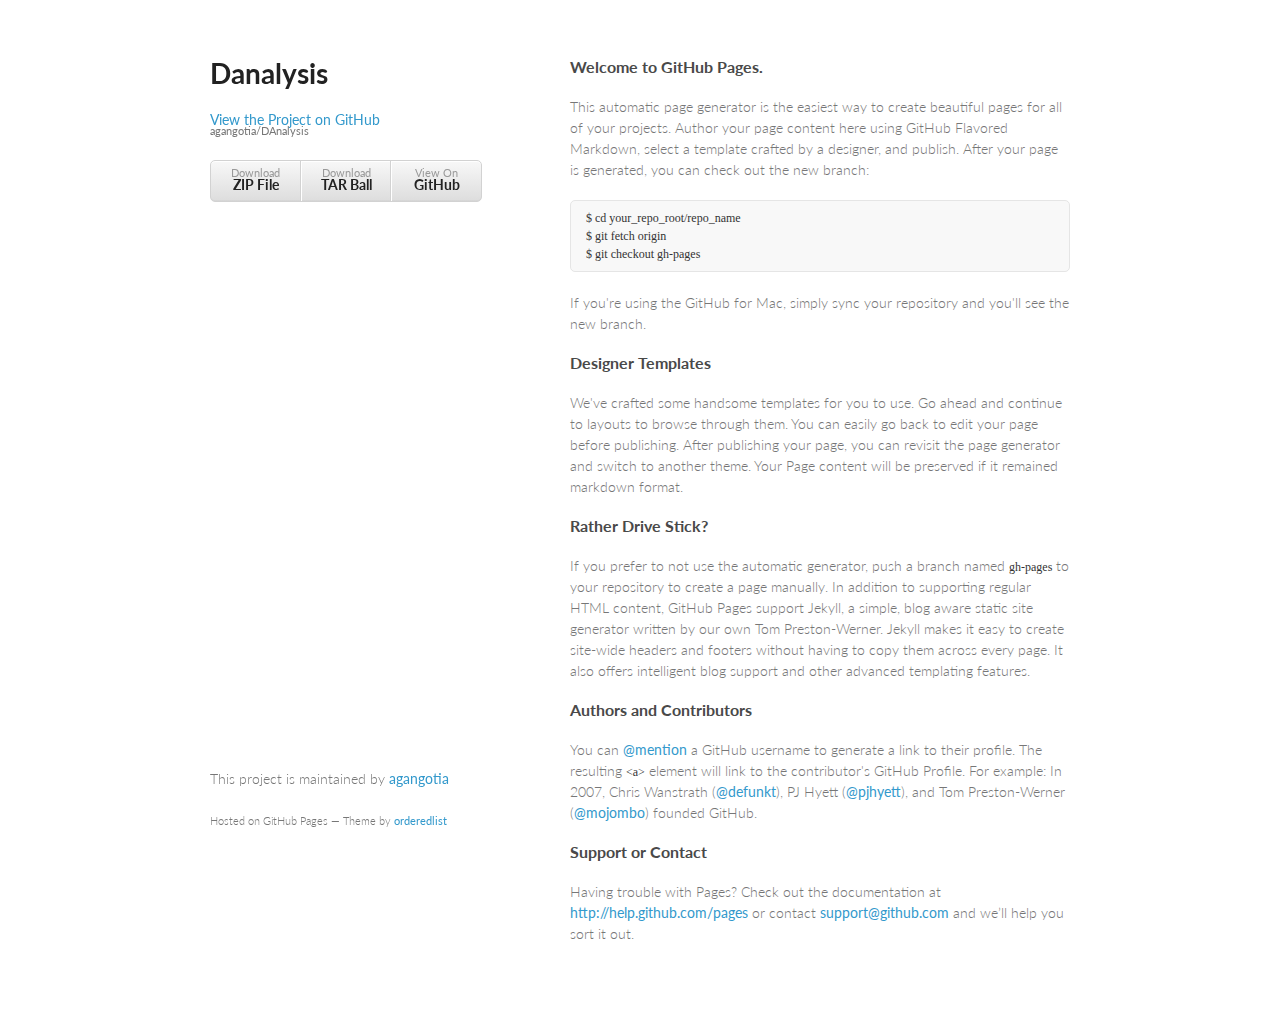
<file: index.html>
<!doctype html>
<html>
  <head>
    <meta charset="utf-8">
    <meta http-equiv="X-UA-Compatible" content="chrome=1">
    <title>Danalysis by agangotia</title>

    <link rel="stylesheet" href="stylesheets/styles.css">
    <link rel="stylesheet" href="stylesheets/pygment_trac.css">
    <meta name="viewport" content="width=device-width, initial-scale=1, user-scalable=no">
    <!--[if lt IE 9]>
    <script src="//html5shiv.googlecode.com/svn/trunk/html5.js"></script>
    <![endif]-->
  </head>
  <body>
    <div class="wrapper">
      <header>
        <h1>Danalysis</h1>
        <p></p>

        <p class="view"><a href="https://github.com/agangotia/DAnalysis">View the Project on GitHub <small>agangotia/DAnalysis</small></a></p>


        <ul>
          <li><a href="https://github.com/agangotia/DAnalysis/zipball/master">Download <strong>ZIP File</strong></a></li>
          <li><a href="https://github.com/agangotia/DAnalysis/tarball/master">Download <strong>TAR Ball</strong></a></li>
          <li><a href="https://github.com/agangotia/DAnalysis">View On <strong>GitHub</strong></a></li>
        </ul>
      </header>
      <section>
        <h3>
<a name="welcome-to-github-pages" class="anchor" href="#welcome-to-github-pages"><span class="octicon octicon-link"></span></a>Welcome to GitHub Pages.</h3>

<p>This automatic page generator is the easiest way to create beautiful pages for all of your projects. Author your page content here using GitHub Flavored Markdown, select a template crafted by a designer, and publish. After your page is generated, you can check out the new branch:</p>

<pre><code>$ cd your_repo_root/repo_name
$ git fetch origin
$ git checkout gh-pages
</code></pre>

<p>If you're using the GitHub for Mac, simply sync your repository and you'll see the new branch.</p>

<h3>
<a name="designer-templates" class="anchor" href="#designer-templates"><span class="octicon octicon-link"></span></a>Designer Templates</h3>

<p>We've crafted some handsome templates for you to use. Go ahead and continue to layouts to browse through them. You can easily go back to edit your page before publishing. After publishing your page, you can revisit the page generator and switch to another theme. Your Page content will be preserved if it remained markdown format.</p>

<h3>
<a name="rather-drive-stick" class="anchor" href="#rather-drive-stick"><span class="octicon octicon-link"></span></a>Rather Drive Stick?</h3>

<p>If you prefer to not use the automatic generator, push a branch named <code>gh-pages</code> to your repository to create a page manually. In addition to supporting regular HTML content, GitHub Pages support Jekyll, a simple, blog aware static site generator written by our own Tom Preston-Werner. Jekyll makes it easy to create site-wide headers and footers without having to copy them across every page. It also offers intelligent blog support and other advanced templating features.</p>

<h3>
<a name="authors-and-contributors" class="anchor" href="#authors-and-contributors"><span class="octicon octicon-link"></span></a>Authors and Contributors</h3>

<p>You can <a href="https://github.com/blog/821" class="user-mention">@mention</a> a GitHub username to generate a link to their profile. The resulting <code>&lt;a&gt;</code> element will link to the contributor's GitHub Profile. For example: In 2007, Chris Wanstrath (<a href="https://github.com/defunkt" class="user-mention">@defunkt</a>), PJ Hyett (<a href="https://github.com/pjhyett" class="user-mention">@pjhyett</a>), and Tom Preston-Werner (<a href="https://github.com/mojombo" class="user-mention">@mojombo</a>) founded GitHub.</p>

<h3>
<a name="support-or-contact" class="anchor" href="#support-or-contact"><span class="octicon octicon-link"></span></a>Support or Contact</h3>

<p>Having trouble with Pages? Check out the documentation at <a href="http://help.github.com/pages">http://help.github.com/pages</a> or contact <a href="mailto:support@github.com">support@github.com</a> and we’ll help you sort it out.</p>
      </section>
      <footer>
        <p>This project is maintained by <a href="https://github.com/agangotia">agangotia</a></p>
        <p><small>Hosted on GitHub Pages &mdash; Theme by <a href="https://github.com/orderedlist">orderedlist</a></small></p>
      </footer>
    </div>
    <script src="javascripts/scale.fix.js"></script>
    
  </body>
</html>
</file>
<file: stylesheets/styles.css>
@import url(https://fonts.googleapis.com/css?family=Lato:300italic,700italic,300,700);

body {
  padding:50px;
  font:14px/1.5 Lato, "Helvetica Neue", Helvetica, Arial, sans-serif;
  color:#777;
  font-weight:300;
}

h1, h2, h3, h4, h5, h6 {
  color:#222;
  margin:0 0 20px;
}

p, ul, ol, table, pre, dl {
  margin:0 0 20px;
}

h1, h2, h3 {
  line-height:1.1;
}

h1 {
  font-size:28px;
}

h2 {
  color:#393939;
}

h3, h4, h5, h6 {
  color:#494949;
}

a {
  color:#39c;
  font-weight:400;
  text-decoration:none;
}

a small {
  font-size:11px;
  color:#777;
  margin-top:-0.6em;
  display:block;
}

.wrapper {
  width:860px;
  margin:0 auto;
}

blockquote {
  border-left:1px solid #e5e5e5;
  margin:0;
  padding:0 0 0 20px;
  font-style:italic;
}

code, pre {
  font-family:Monaco, Bitstream Vera Sans Mono, Lucida Console, Terminal;
  color:#333;
  font-size:12px;
}

pre {
  padding:8px 15px;
  background: #f8f8f8;  
  border-radius:5px;
  border:1px solid #e5e5e5;
  overflow-x: auto;
}

table {
  width:100%;
  border-collapse:collapse;
}

th, td {
  text-align:left;
  padding:5px 10px;
  border-bottom:1px solid #e5e5e5;
}

dt {
  color:#444;
  font-weight:700;
}

th {
  color:#444;
}

img {
  max-width:100%;
}

header {
  width:270px;
  float:left;
  position:fixed;
}

header ul {
  list-style:none;
  height:40px;
  
  padding:0;
  
  background: #eee;
  background: -moz-linear-gradient(top, #f8f8f8 0%, #dddddd 100%);
  background: -webkit-gradient(linear, left top, left bottom, color-stop(0%,#f8f8f8), color-stop(100%,#dddddd));
  background: -webkit-linear-gradient(top, #f8f8f8 0%,#dddddd 100%);
  background: -o-linear-gradient(top, #f8f8f8 0%,#dddddd 100%);
  background: -ms-linear-gradient(top, #f8f8f8 0%,#dddddd 100%);
  background: linear-gradient(top, #f8f8f8 0%,#dddddd 100%);
  
  border-radius:5px;
  border:1px solid #d2d2d2;
  box-shadow:inset #fff 0 1px 0, inset rgba(0,0,0,0.03) 0 -1px 0;
  width:270px;
}

header li {
  width:89px;
  float:left;
  border-right:1px solid #d2d2d2;
  height:40px;
}

header ul a {
  line-height:1;
  font-size:11px;
  color:#999;
  display:block;
  text-align:center;
  padding-top:6px;
  height:40px;
}

strong {
  color:#222;
  font-weight:700;
}

header ul li + li {
  width:88px;
  border-left:1px solid #fff;
}

header ul li + li + li {
  border-right:none;
  width:89px;
}

header ul a strong {
  font-size:14px;
  display:block;
  color:#222;
}

section {
  width:500px;
  float:right;
  padding-bottom:50px;
}

small {
  font-size:11px;
}

hr {
  border:0;
  background:#e5e5e5;
  height:1px;
  margin:0 0 20px;
}

footer {
  width:270px;
  float:left;
  position:fixed;
  bottom:50px;
}

@media print, screen and (max-width: 960px) {
  
  div.wrapper {
    width:auto;
    margin:0;
  }
  
  header, section, footer {
    float:none;
    position:static;
    width:auto;
  }
  
  header {
    padding-right:320px;
  }
  
  section {
    border:1px solid #e5e5e5;
    border-width:1px 0;
    padding:20px 0;
    margin:0 0 20px;
  }
  
  header a small {
    display:inline;
  }
  
  header ul {
    position:absolute;
    right:50px;
    top:52px;
  }
}

@media print, screen and (max-width: 720px) {
  body {
    word-wrap:break-word;
  }
  
  header {
    padding:0;
  }
  
  header ul, header p.view {
    position:static;
  }
  
  pre, code {
    word-wrap:normal;
  }
}

@media print, screen and (max-width: 480px) {
  body {
    padding:15px;
  }
  
  header ul {
    display:none;
  }
}

@media print {
  body {
    padding:0.4in;
    font-size:12pt;
    color:#444;
  }
}
</file>
<file: stylesheets/pygment_trac.css>
.highlight  { background: #ffffff; }
.highlight .c { color: #999988; font-style: italic } /* Comment */
.highlight .err { color: #a61717; background-color: #e3d2d2 } /* Error */
.highlight .k { font-weight: bold } /* Keyword */
.highlight .o { font-weight: bold } /* Operator */
.highlight .cm { color: #999988; font-style: italic } /* Comment.Multiline */
.highlight .cp { color: #999999; font-weight: bold } /* Comment.Preproc */
.highlight .c1 { color: #999988; font-style: italic } /* Comment.Single */
.highlight .cs { color: #999999; font-weight: bold; font-style: italic } /* Comment.Special */
.highlight .gd { color: #000000; background-color: #ffdddd } /* Generic.Deleted */
.highlight .gd .x { color: #000000; background-color: #ffaaaa } /* Generic.Deleted.Specific */
.highlight .ge { font-style: italic } /* Generic.Emph */
.highlight .gr { color: #aa0000 } /* Generic.Error */
.highlight .gh { color: #999999 } /* Generic.Heading */
.highlight .gi { color: #000000; background-color: #ddffdd } /* Generic.Inserted */
.highlight .gi .x { color: #000000; background-color: #aaffaa } /* Generic.Inserted.Specific */
.highlight .go { color: #888888 } /* Generic.Output */
.highlight .gp { color: #555555 } /* Generic.Prompt */
.highlight .gs { font-weight: bold } /* Generic.Strong */
.highlight .gu { color: #800080; font-weight: bold; } /* Generic.Subheading */
.highlight .gt { color: #aa0000 } /* Generic.Traceback */
.highlight .kc { font-weight: bold } /* Keyword.Constant */
.highlight .kd { font-weight: bold } /* Keyword.Declaration */
.highlight .kn { font-weight: bold } /* Keyword.Namespace */
.highlight .kp { font-weight: bold } /* Keyword.Pseudo */
.highlight .kr { font-weight: bold } /* Keyword.Reserved */
.highlight .kt { color: #445588; font-weight: bold } /* Keyword.Type */
.highlight .m { color: #009999 } /* Literal.Number */
.highlight .s { color: #d14 } /* Literal.String */
.highlight .na { color: #008080 } /* Name.Attribute */
.highlight .nb { color: #0086B3 } /* Name.Builtin */
.highlight .nc { color: #445588; font-weight: bold } /* Name.Class */
.highlight .no { color: #008080 } /* Name.Constant */
.highlight .ni { color: #800080 } /* Name.Entity */
.highlight .ne { color: #990000; font-weight: bold } /* Name.Exception */
.highlight .nf { color: #990000; font-weight: bold } /* Name.Function */
.highlight .nn { color: #555555 } /* Name.Namespace */
.highlight .nt { color: #000080 } /* Name.Tag */
.highlight .nv { color: #008080 } /* Name.Variable */
.highlight .ow { font-weight: bold } /* Operator.Word */
.highlight .w { color: #bbbbbb } /* Text.Whitespace */
.highlight .mf { color: #009999 } /* Literal.Number.Float */
.highlight .mh { color: #009999 } /* Literal.Number.Hex */
.highlight .mi { color: #009999 } /* Literal.Number.Integer */
.highlight .mo { color: #009999 } /* Literal.Number.Oct */
.highlight .sb { color: #d14 } /* Literal.String.Backtick */
.highlight .sc { color: #d14 } /* Literal.String.Char */
.highlight .sd { color: #d14 } /* Literal.String.Doc */
.highlight .s2 { color: #d14 } /* Literal.String.Double */
.highlight .se { color: #d14 } /* Literal.String.Escape */
.highlight .sh { color: #d14 } /* Literal.String.Heredoc */
.highlight .si { color: #d14 } /* Literal.String.Interpol */
.highlight .sx { color: #d14 } /* Literal.String.Other */
.highlight .sr { color: #009926 } /* Literal.String.Regex */
.highlight .s1 { color: #d14 } /* Literal.String.Single */
.highlight .ss { color: #990073 } /* Literal.String.Symbol */
.highlight .bp { color: #999999 } /* Name.Builtin.Pseudo */
.highlight .vc { color: #008080 } /* Name.Variable.Class */
.highlight .vg { color: #008080 } /* Name.Variable.Global */
.highlight .vi { color: #008080 } /* Name.Variable.Instance */
.highlight .il { color: #009999 } /* Literal.Number.Integer.Long */

.type-csharp .highlight .k { color: #0000FF }
.type-csharp .highlight .kt { color: #0000FF }
.type-csharp .highlight .nf { color: #000000; font-weight: normal }
.type-csharp .highlight .nc { color: #2B91AF }
.type-csharp .highlight .nn { color: #000000 }
.type-csharp .highlight .s { color: #A31515 }
.type-csharp .highlight .sc { color: #A31515 }
</file>
